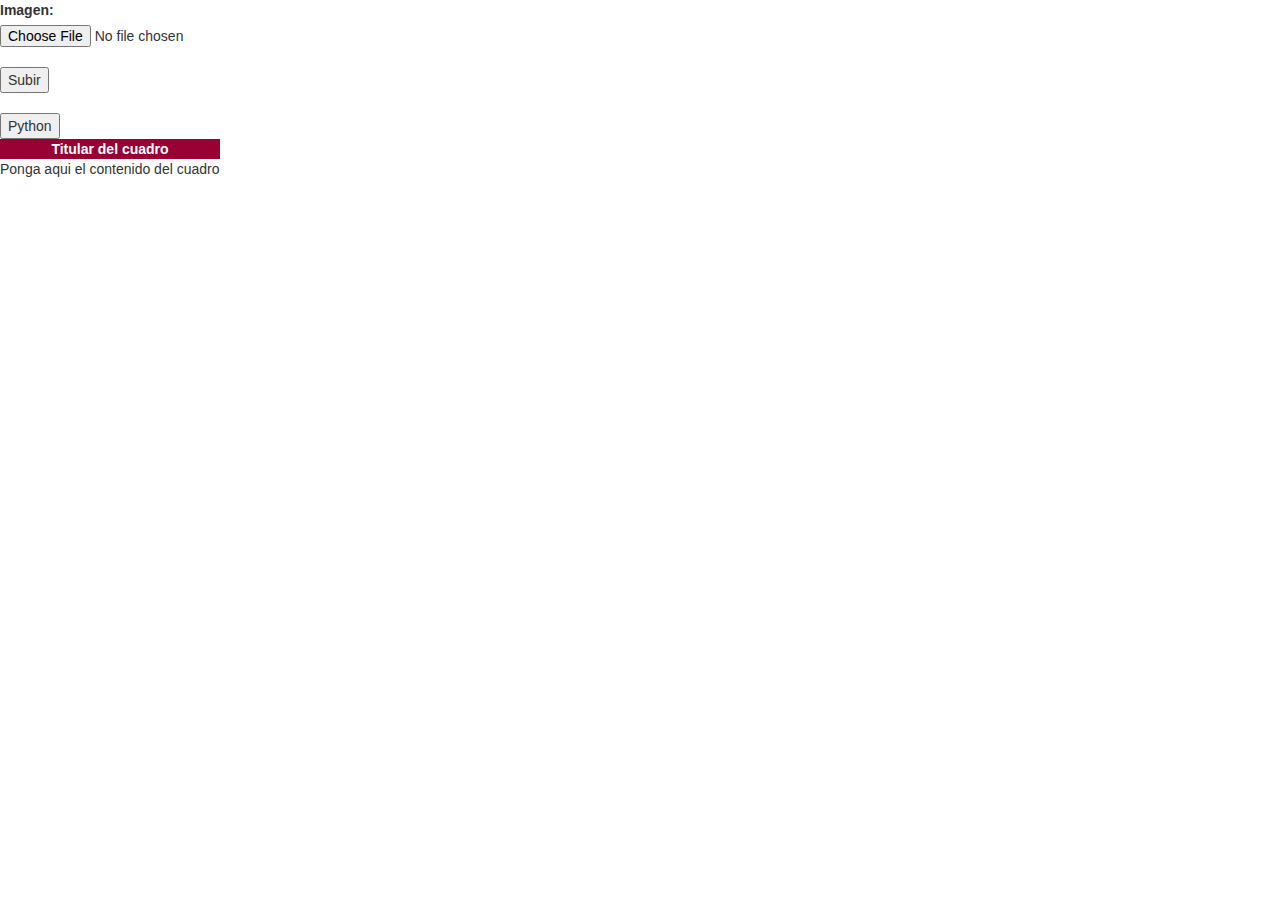
<file: index.html>
<!DOCTYPE html>
<html>
<head>
	<title>Anlizador Matriculas</title>
    <meta content="text/html;charset=utf-8" http-equiv="Content-Type">
    <link rel="stylesheet" href="//netdna.bootstrapcdn.com/bootstrap/3.1.0/css/bootstrap.min.css">
</head>
<body>

<form action="subir.php" method="POST" enctype="multipart/form-data">
	<label for="imagen">Imagen:</label>
	<input type="file" name="imagen" id="imagen" /><br>
	<input type="submit" name="subir" value="Subir"/>
</form>


    
<br>
<form action="execpython.php" method="POST" enctype="multipart/form-data">
    <input type="submit" value="Python"/>
</form>
    
<table width="220" border="0" cellspacing="0" cellpadding="1">
<tr bgcolor="#990033" align="center">
<td><b><font color="#FFFFFF">Titular del cuadro</font></b></td>
</tr>
<tr bgcolor="#990033">
<td>
<table width="100%" border="0" cellspacing="0" cellpadding="4">
<tr bgcolor="#FFFFFF">
<td>Ponga aqui el contenido del cuadro</td>
</tr>
</table>
</td>
</tr>
</table> 
    
</body>
</html>
</file>
